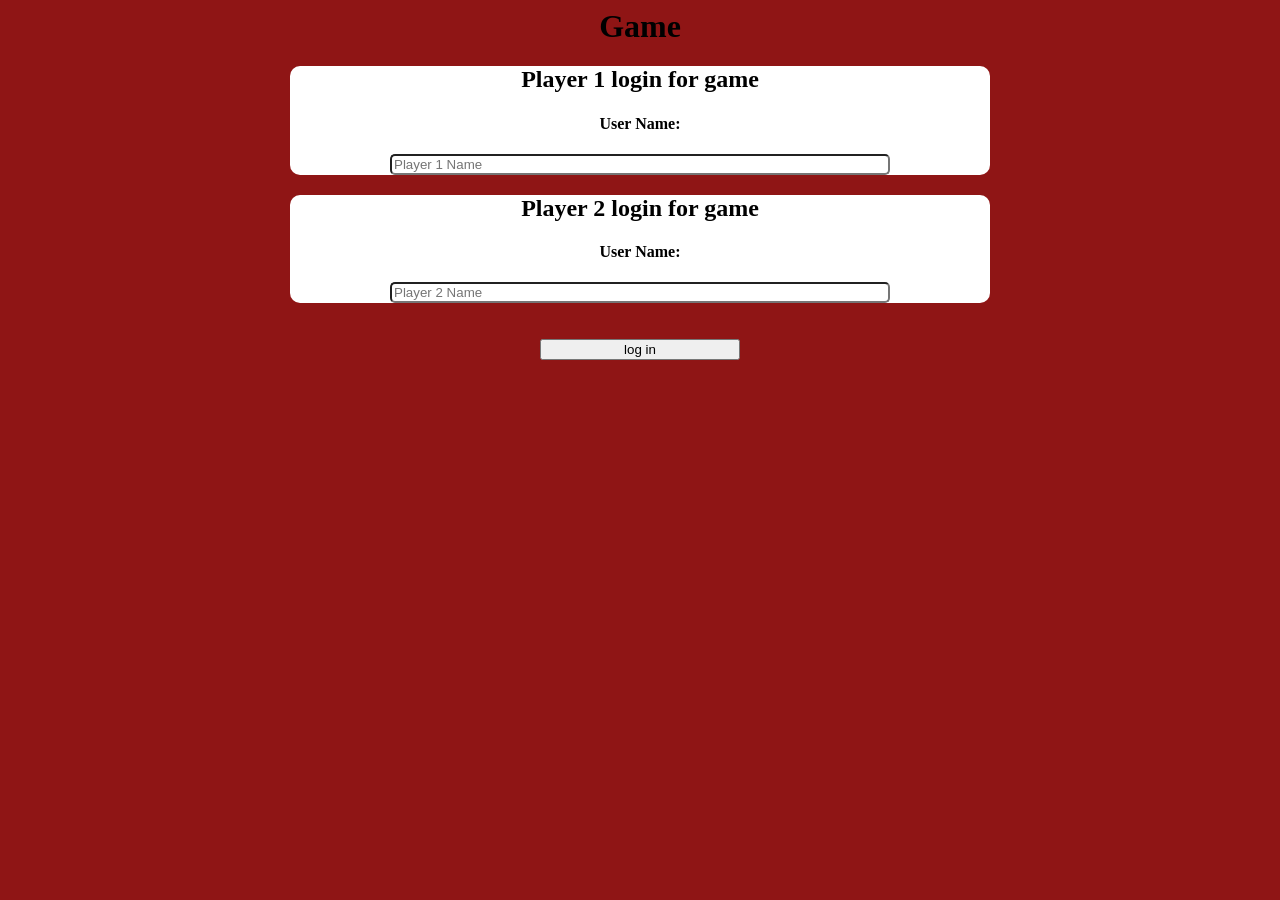
<file: index.html>
<html>
<head><link rel="stylesheet" href="style.css"><title>Project 89</title>
<!-- jQuery library -->
<script src="https://ajax.googleapis.com/ajax/libs/jquery/3.5.1/jquery.min.js"></script>

<!-- Latest compiled JavaScript -->
<script src="https://maxcdn.bootstrapcdn.com/bootstrap/3.4.1/js/bootstrap.min.js"></script></head>
<body id="body1">
    <center>
<h1>Game</h1>
<div id="div1">
<h2>Player 1 login for game</h2>
<h4>User Name:</h4>
<input id="input1" placeholder="Player 1 Name" type="text">
</div>

<div id="div2">
    <h2>Player 2 login for game</h2>
    <h4>User Name:</h4>
    <input id="input2" placeholder="Player 2 Name" type="text">
    </div>
    <br><br>
    <button id="btn1" onclick="login()" class="btn btn-primary">log in</button>
</center>
</body>
</html>
</file>
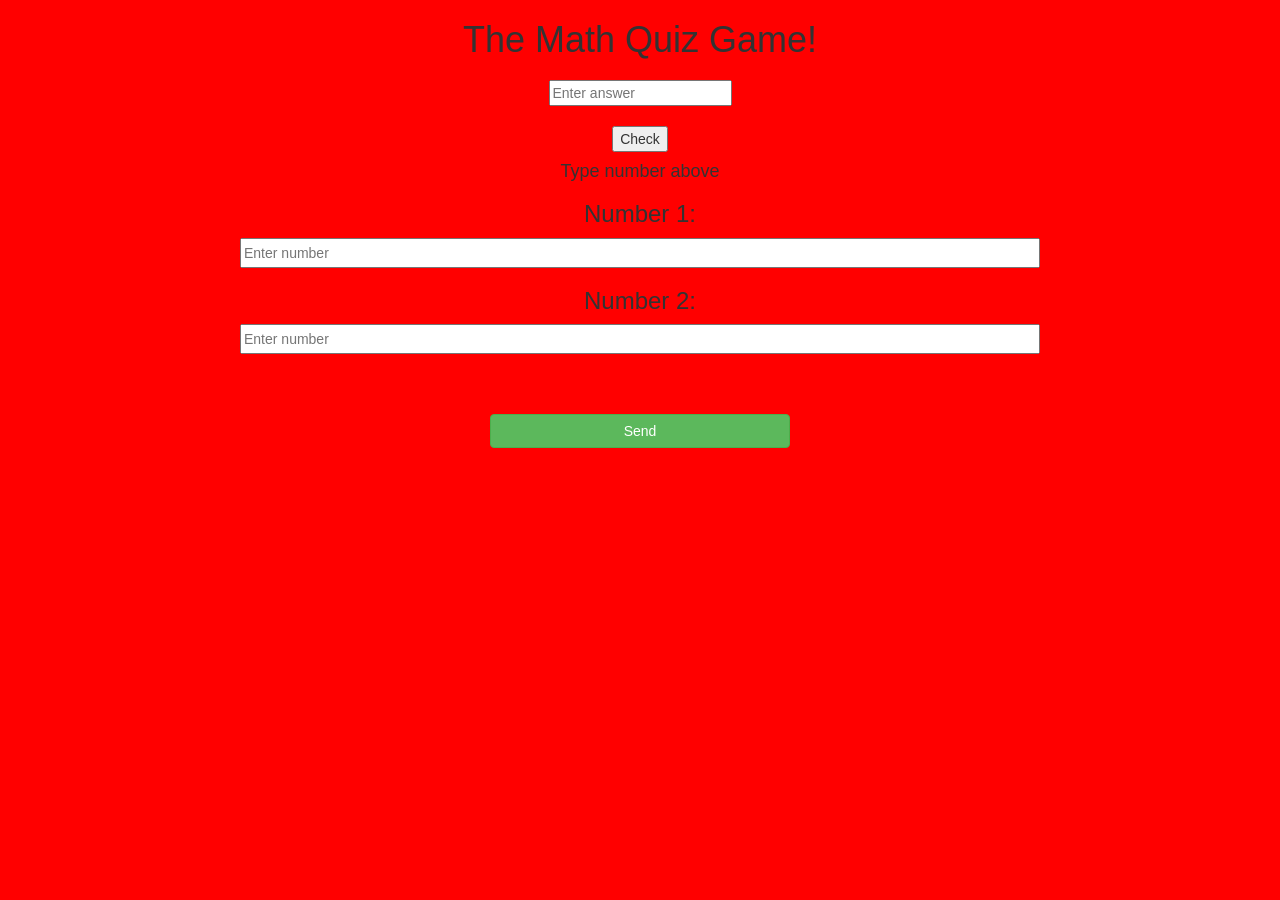
<file: gamepage.html>
<html>
<head><title>Project 89</title><link rel="stylesheet" href="gamepage.css"><!-- Latest compiled and minified CSS -->
    <link rel="stylesheet" href="https://maxcdn.bootstrapcdn.com/bootstrap/3.4.1/css/bootstrap.min.css">
    
    <!-- jQuery library -->
    <script src="https://ajax.googleapis.com/ajax/libs/jquery/3.5.1/jquery.min.js"></script>
    
    <!-- Latest compiled JavaScript -->
    <script src="https://maxcdn.bootstrapcdn.com/bootstrap/3.4.1/js/bootstrap.min.js"></script></head>
<body id="body2">
<h1>The Math Quiz Game!</h1>
<h2 id="player1"></h2>
<h2 id="player2"></h2>
<div id="div1"><h4 id="label"></h4><input placeholder="Enter answer" type="text" id="inputsum"><br><br>
    <button id="btncheck" onclick="check()">Check</button><h4 id="label2">Type number above
    </h4>
</div>
<h3>Number 1:</h3>
<input placeholder="Enter number" type="text" id="input3">
<h3>Number 2:</h3>
<input placeholder="Enter number" type="text" id="input4"><br><br><Br><br>
<button id="btn" class="btn btn-success" onclick="send()">Send</button>



</body>




</html>
</file>
<file: style.css>
#body1{
    background-color: rgb(143, 21, 21);
}

#div1{
    background-color: white;  
    border-radius: 10px;
    width:700px;
  }

  #div2{
    background-color: white;  
    border-radius: 10px;
    width:700px;
  }

  #input1{
      width:500px;
      border-radius: 5px;
  }

  #input2{
    width:500px;
    border-radius: 5px;
}

#btn1{
    width:200px;
}
</file>
<file: gamepage.css>
#body2{
    background-color: red;
    text-align: center;
}

#input4{
    height:30px;
    width:800px;
}


#input3{
    height:30px;
    width:800px;
}

#btn{
    width:300px;
}
</file>
